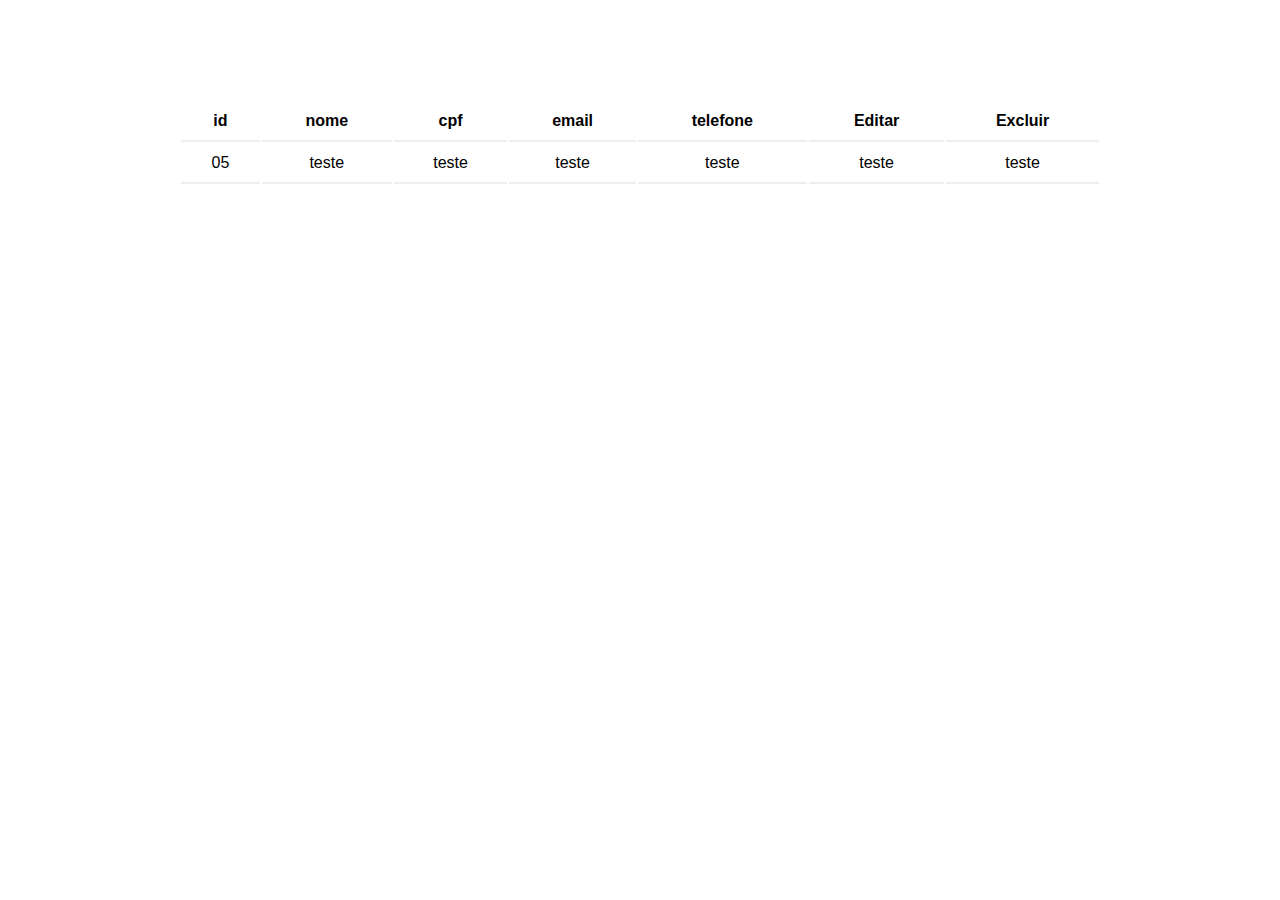
<file: crud/index.html>
<!DOCTYPE html>
<html lang="en">
<head>
   <meta charset="UTF-8">
   <meta name="viewport" content="width=device-width, initial-scale=1.0">
   <title>Produtos -Admin</title>
   <link rel="stylesheet" href="../index.css">
</head>
<body>
   <script src="https://www.w3schools.com/lib/w3.js"></script>

   <div w3-include-html="header.php"></div>
      <script>
         w3.includeHTML();
      </script>

   <main class="main">
      <table class="ler-tabela">
         <thead>
            <tr>
               <th>id</th>
               <th>nome</th>
               <th>cpf</th>
               <th>email</th>
               <th>telefone</th>
               <th>Editar</th>
               <th>Excluir</th>
            </tr>
         </thead>
         <tbody>
            <!--<?php
            $sqlProduto = "SELECT * FROM produto ORDER BY id_produto DESC";
            $resultProduto = $conn->query($sqlUser);
            while ($row = mysqli_fetch_array($resultUser)) {
               $idUser = $row['id_user'];
               echo '
                  <tr class="linhaTabela">
                     <td>'.$row['id_user'].'</td>
                     <td>'.$row['nome'].'</td>
                     <td>'.$row['cpf'].'</td>
                     <td>'.$row['email'].'</td>
                     <td>'.$row['telefone'].'</td>';
            }
            ?>-->
            <tr>
               <td>05</td>
               <td>teste</td>
               <td>teste</td>
               <td>teste</td>
               <td>teste</td>
               <td>teste</td>
               <td>teste</td>
            </tr>
         </tbody>
      </table>
   </main>

   <script src="../index.js"></script>
</body>
</html>
</file>
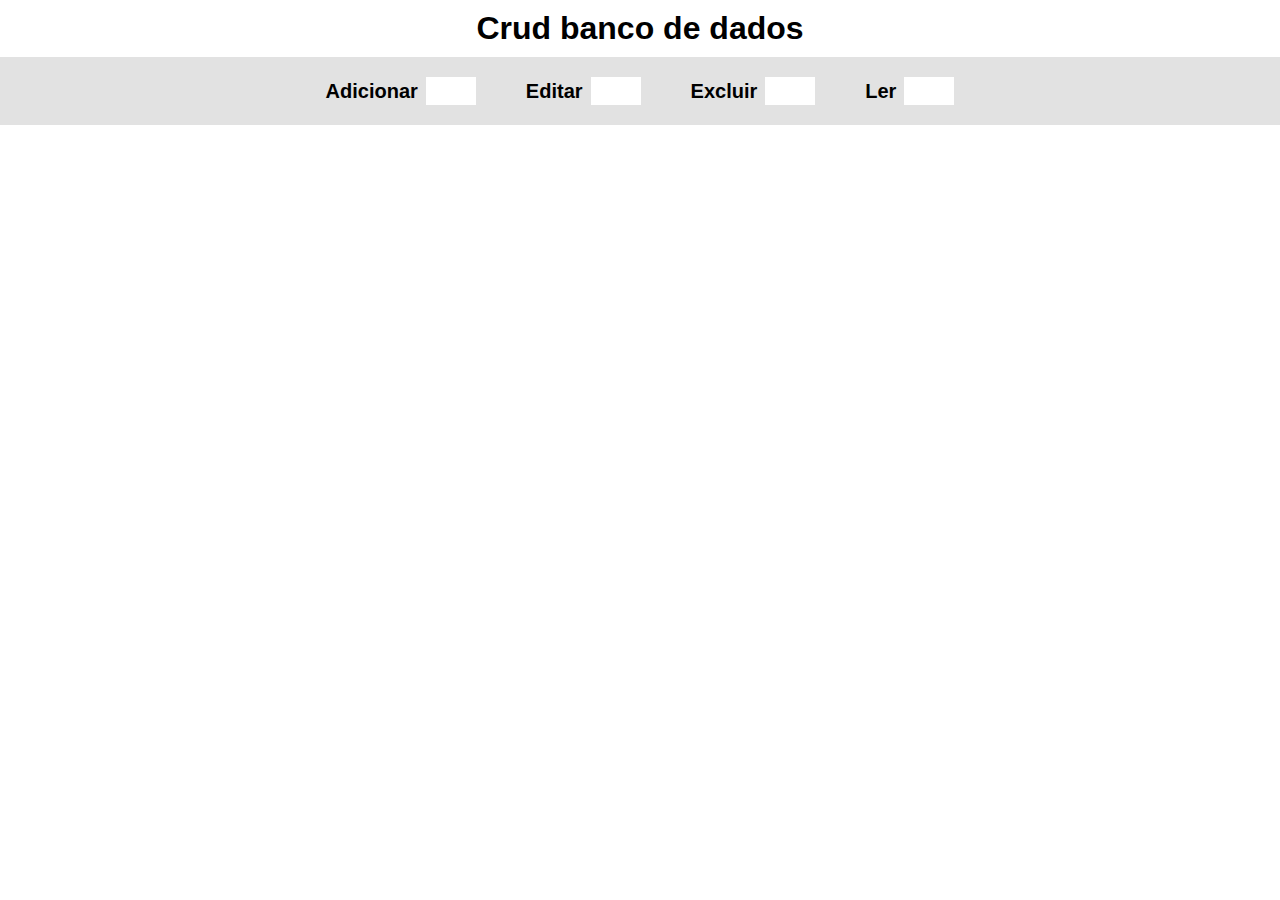
<file: crud/adicionar.html>
<!DOCTYPE html>
<html lang="en">
<head>
   <meta charset="UTF-8">
   <meta name="viewport" content="width=device-width, initial-scale=1.0">
   <title>Produtos -Admin</title>
   <link rel="stylesheet" href="../index.css">
</head>
<body>
   <h1>Crud banco de dados</h1>
   <header>
      <ul>
         <li class="link"><a href="adicionar.php?id=">Adicionar</a> <input type="text" class="id"></li>
         <li class="link"><a href="editar.php?id">Editar</a> <input type="text" class="id"></li>
         <li class="link"><a href="excluir.php?id">Excluir</a><input type="text" class="id"></li>
         <li class="link"><a href="ler.php?id">Ler</a> <input type="text" class="id"></li>
      </ul>
   </header>

   <main class="main">
      
   </main>

   <script src="../index.js"></script>
</body>
</html>
</file>
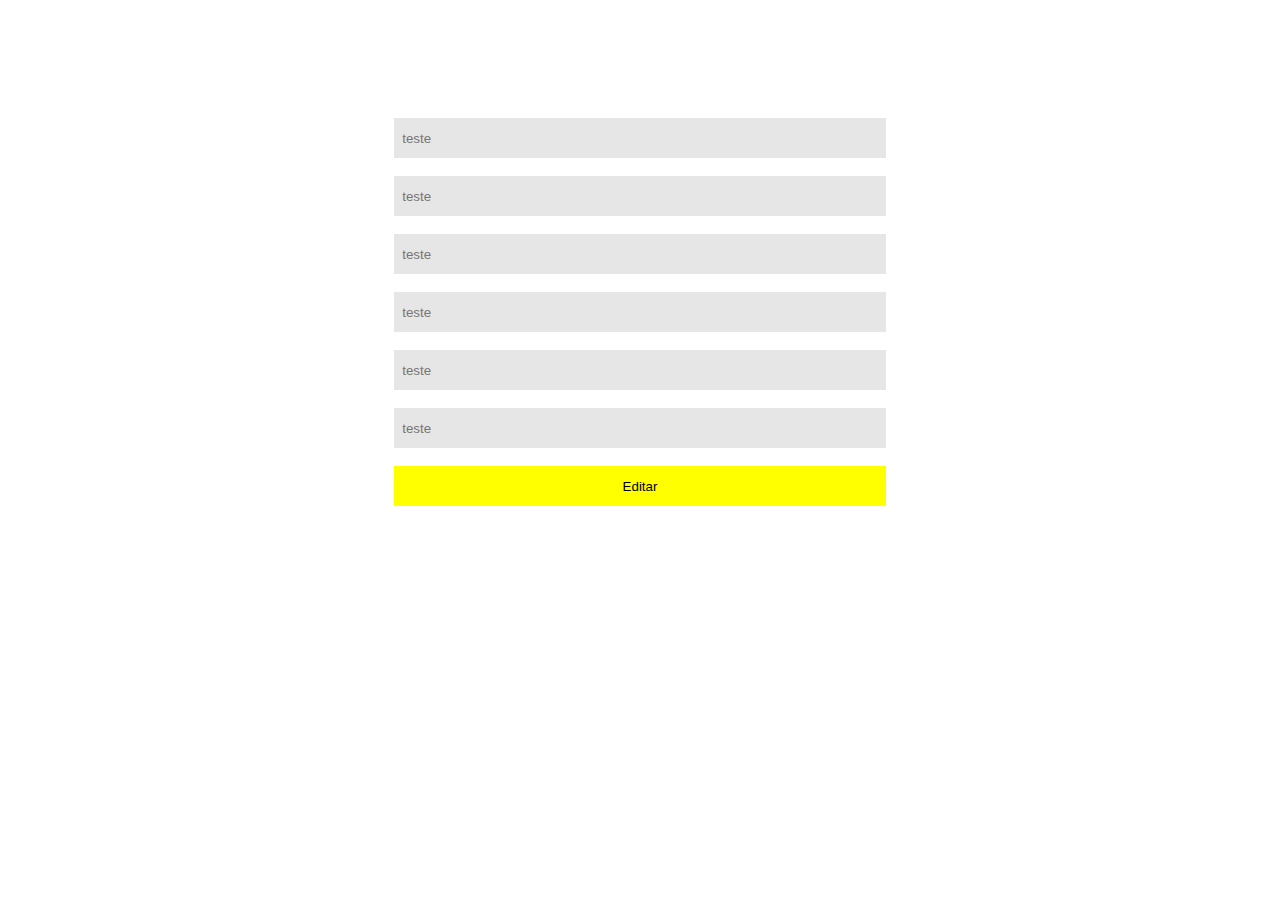
<file: crud/editar.html>
<!DOCTYPE html>
<html lang="en">
<head>
   <meta charset="UTF-8">
   <meta name="viewport" content="width=device-width, initial-scale=1.0">
   <title>Produtos -Admin</title>
   <link rel="stylesheet" href="../index.css">
</head>
<body>
   <script src="https://www.w3schools.com/lib/w3.js"></script>

   <div w3-include-html="header.php"></div>
      <script>
         w3.includeHTML();
      </script>

   <main class="main">
      <form action="adiciona.php" method="post" class="adiciona">
         <input type="text" placeholder="teste">
         <input type="text" placeholder="teste">
         <input type="text" placeholder="teste">
         <input type="text" placeholder="teste">
         <input type="text" placeholder="teste">
         <input type="text" placeholder="teste">
         <button type="submit" class="btnEditar">Editar</button>
      </form>
   </main>

   <script src="../index.js"></script>
</body>
</html>
</file>
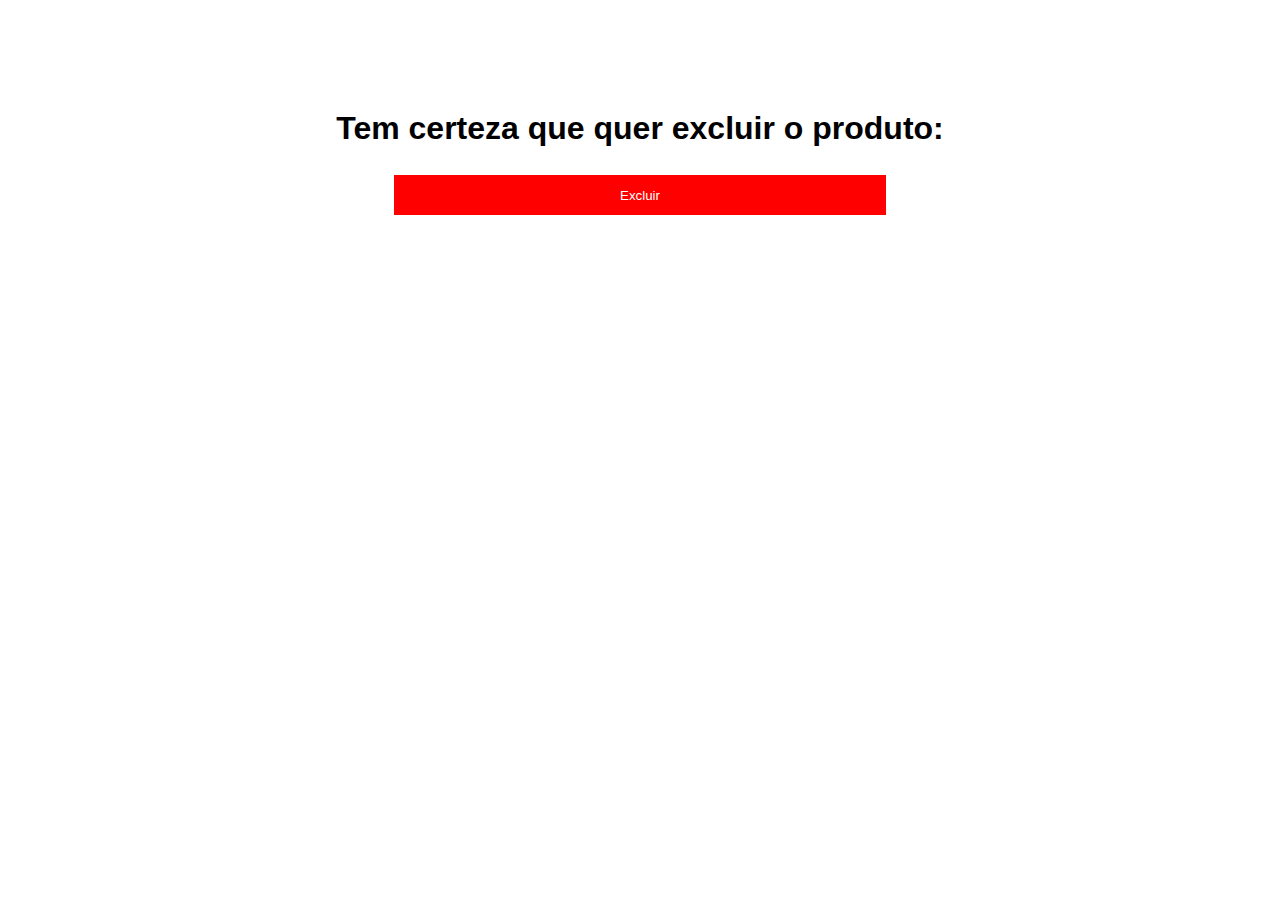
<file: crud/excluir.html>
<!DOCTYPE html>
<html lang="en">
<head>
   <meta charset="UTF-8">
   <meta name="viewport" content="width=device-width, initial-scale=1.0">
   <title>Produtos -Admin</title>
   <link rel="stylesheet" href="../index.css">
</head>
<body>
   <script src="https://www.w3schools.com/lib/w3.js"></script>

   <div w3-include-html="header.php"></div>
      <script>
         w3.includeHTML();
      </script>

   <main class="main excluir">
      <form action="adiciona.php" method="post" class="adiciona">
         <h1>Tem certeza que quer excluir o produto: </h1>
         <button type="submit" class="btnExcluir">Excluir</button>
      </form>
   </main>

   <script src="../index.js"></script>
</body>
</html>
</file>
<file: index.css>
* {
   box-sizing: border-box;
   margin: 0;
   padding: 0;
   font-family: 'Lucida Sans', 'Lucida Sans Regular', 'Lucida Grande', 'Lucida Sans Unicode', Geneva, Verdana, sans-serif;
}

h1 {
   display: flex;
   padding: 10px;
   align-items: center;
   justify-content: center;
}

header {
   display: flex;
   padding: 20px;
   background: rgb(226, 226, 226);
   align-items: center;
   justify-content: center;
}

header ul {
   display: flex;
   gap: 50px;
}

header ul li {
   list-style: none;
   display: flex;
   align-items: center;
}

header ul li a {
   text-decoration: none;
   font-size: 20px;
   color: black;
   font-weight: bold;
}

.id {
   border: none;
   margin-left: 8px;
   padding: 5px;
   outline: none;
   width: 50px;
   font-size: 16px;
   text-align: center;
}

.btnHeader {
   height: 50px;
   font-size: 20px;
   font-weight: bold;
   border: none;
   background: none;
   cursor: pointer;
}

main {
   display: flex;
   flex-direction: column;
   align-items: center;
   width: 80%;
   margin: auto;
   margin-top: 100px;
}

table {
   text-align: center;
   margin: auto;
   width: 80%;
}

table .id-table {
   width: 20px;
}

table th, td, tr {
   margin: 0px;
   border-bottom: 2px solid #eee;
   padding: 10px;
}

table .img-livro {
   padding: 0px;
   height: 40px;
}

table .img-acao {
   cursor: pointer;
   width: 40px;
}

table {
   width: 90%;
}

.valorTotal {
   float: right;
   margin-top: 25px;
   margin-right: 15%;
   font-weight: bold;
   padding: 10px;
   background: #e6e6e6;
   margin-bottom: 50px;
}




form {
   display: flex;
   flex-direction: column;
   align-items: center;
   margin: auto;
   width: 80%;
}

form input, form button, select {
   width: 60%;
   margin-top: 2vh;
   height: 40px;
   padding: 8px;
   outline: none;
   border: none;
   background: #e6e6e6;
}

form button {
   color: white;
   background: green;
   cursor: pointer;
}

.btnExcluir {
   background: red;
}

.btnEditar {
   background: yellow;
   color: black;
}





.relatorio {
   display: flex;
   padding: 10px 30px;
   background: #e6e6e6;
   margin: auto;
   align-items: center;
   justify-content: space-between;
   width: 80%;
   margin-bottom: 20px;
}

.btnRelatorio {
   background: #cbcbcb;
   border: none;
   font-size: 16px;
   font-weight: bold;
   padding: 8px 16px;
   cursor: pointer;
}

.linkRelatorio {
   text-decoration: none;
   color: black;
}

.tituloRelatorio {
   font-size: 20px;
}



.toastSucesso {
   display: flex;
   align-items: center;
   justify-content: center;
   width: 300px;
   height: 8vh;
   position: absolute;
   top: 40px;
   right: 40px;
   background: #00ff00;
   box-shadow: 0px 0px 12px 0px rgba(0,0,0,0.34);
}

.textoToast {
   color: white;
   font-weight: bold;
}

.toastErro {
   display: flex;
   align-items: center;
   justify-content: center;
   width: 300px;
   height: 8vh;
   position: absolute;
   top: 40px;
   right: 40px;
   background: red;
   box-shadow: 0px 0px 12px 0px rgba(0,0,0,0.34);
}

.textoToast {
   color: white;
   font-weight: bold;
}

.toast {
   animation-name: example2;
   animation-duration: 0.8s;
}

@keyframes example2 {
   0%   {top: -10%;}
   100%  {top:40px;}
}
</file>
